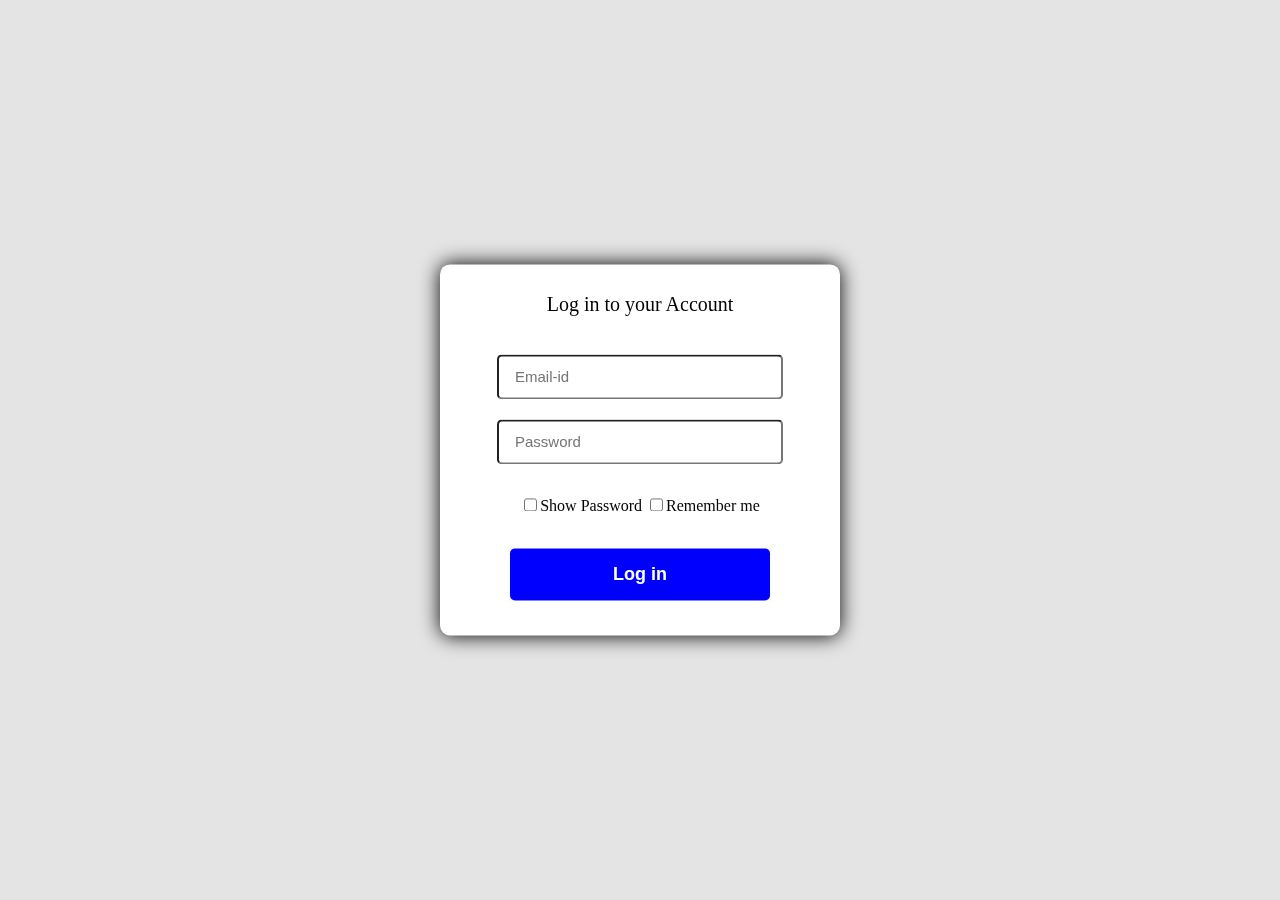
<file: index.html>
<!DOCTYPE html>
<html lang="en">

<head>
    <meta charset="UTF-8">
    <meta name="viewport" content="width=device-width, initial-scale=1.0">
    <title>Login</title>
    <link rel="stylesheet" href="Login.css"><!--linking the css file-->
</head>

<body>
    <div class="login">
        <span id="heading">Log in to your Account</span>
        <input type="text" id="user" required placeholder="Email-id">
        <input type="password" id="pwd" required placeholder="Password">
        <div>
        <input type="checkbox"  onclick=toggle()><label>Show Password</label>
        <input type="checkbox"  onclick=save()  ><label>Remember me</label></div>
        <button onclick=login()><b>Log in</b></button>
        <div class="loader"></div>
        <span id="error"></span>
        <span id="status"></span>
    </div>
    <script src="Login.js"></script><!--linking the js file-->
</body>

</html>
</file>
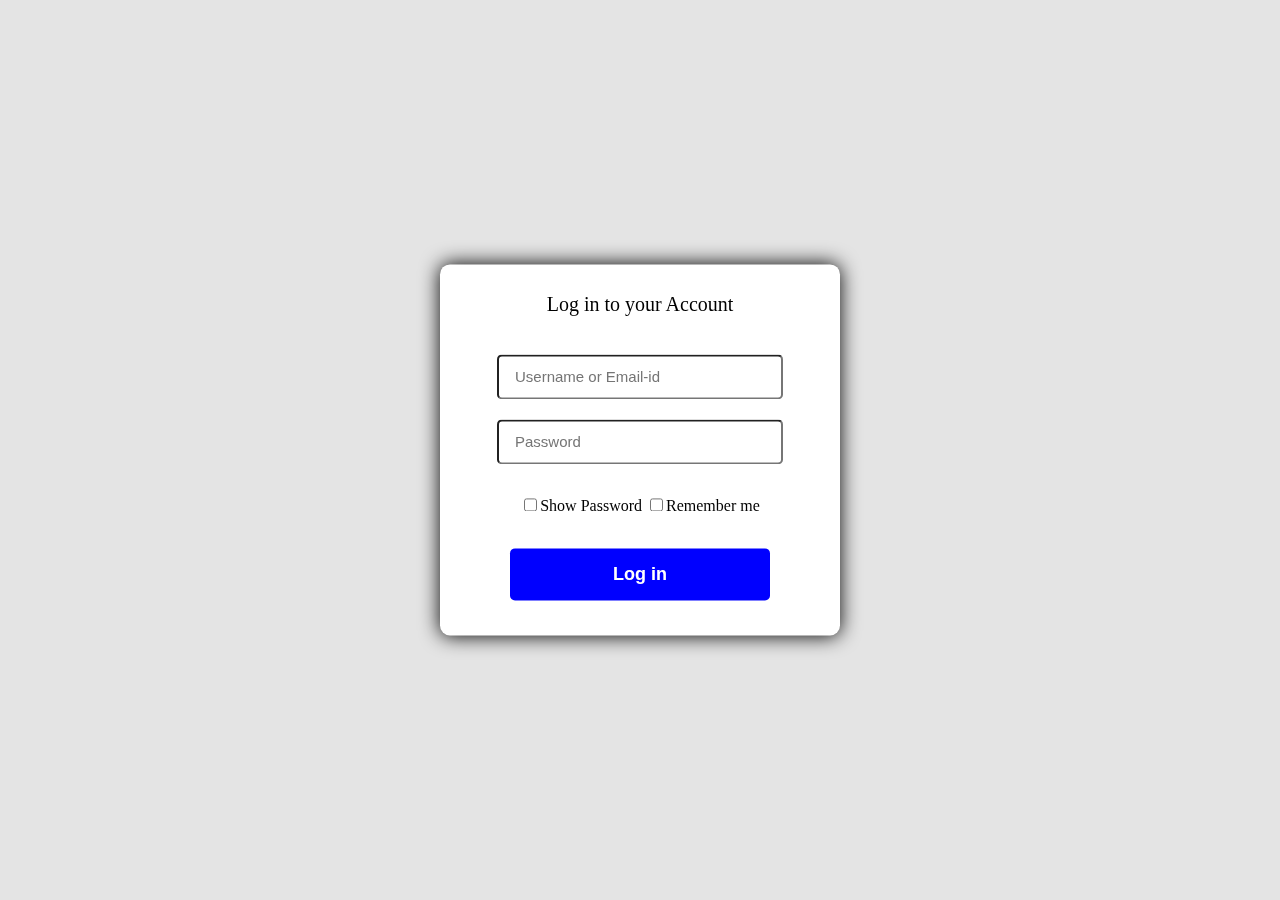
<file: Login.html>
<!DOCTYPE html>
<html lang="en">

<head>
    <meta charset="UTF-8">
    <meta name="viewport" content="width=device-width, initial-scale=1.0">
    <title>Login</title>
    <link rel="stylesheet" href="Login.css"><!--linking the css file-->
</head>

<body>
    <div class="login">
        <span id="heading">Log in to your Account</span>
        <input type="text" id="user" required placeholder="Username or Email-id">
        <input type="password" id="pwd" required placeholder="Password">
        <div>
        <input type="checkbox"  onclick=toggle()><label>Show Password</label>
        <input type="checkbox"  onclick=save()  ><label>Remember me</label></div>
        <button onclick=login()><b>Log in</b></button>
        <div class="loader"></div>
        <span id="error"></span>
        <span id="status"></span>
    </div>
    <script src="Login.js"></script><!--linking the js file-->
</body>

</html>
</file>
<file: Login.css>
#error {
    color: red;
}

#status {
    color: rgb(60, 196, 26);
}

body {
    background-color: rgb(228, 228, 228);
    padding: 0px;
    margin: 0px;
    overflow: hidden;
}

.loader {
    display: none;
    border: 4px solid #f3f3f3;
    border-radius: 50%;
    border-top: 4px solid #3498db;
    width: 30px;
    height: 30px;
    animation: spin 2s linear infinite;
}

@keyframes spin {
    0% {
        transform: rotate(0deg);
    }

    100% {
        transform: rotate(360deg);
    }
}

.login {
    
    width: 400px;
    line-height: 4;
    background-color: white;
    border-radius: 10px;
    display: flex;
    flex-direction: column;
    justify-content: space-evenly;
    align-items: center;
    padding-bottom: 25px;
    box-shadow: 0px 0px 20px 0px black;
    position: fixed;
    top: 50%;
    left: 50%;
    transform: translate(-50%, -50%);
}

#user,
#pwd {
    width: 250px;
    border-radius: 5px;
    padding: 12px 16px;
    font-size: 15px;
    margin: 10px;
}

button {
    border-radius: 5px;
    width: 260px;
    line-height: 2.90;
    padding: 0px 16px;
    background-color: blue;
    border: none;
    color: white;
    font-size: 18px;
    margin: 10px;

}

button:hover {
    background-color: rgb(0, 153, 255);
    cursor: pointer;
}

#heading {
    font-size: 20px;
}
@media screen  and (max-width:600px)
{
    *{
        font-size: 20px;
    }
    .login{
        padding: 0px;
        margin: 0px;
        background-color: white;        
        width: 100%;
        height: 100vh;
        display: flex;
        flex-direction: column;
        justify-content: space-evenly;
        align-items: center;
        padding-bottom: 25px;  
        border-radius: 0;
    }
    #user,#pwd {
    width: 300px;
    border-radius: 5px;
    padding: 12px 16px;
    font-size: 20px;
    margin: 10px;
}
#error,#status
{
    text-align: center;
}

    
}
</file>
